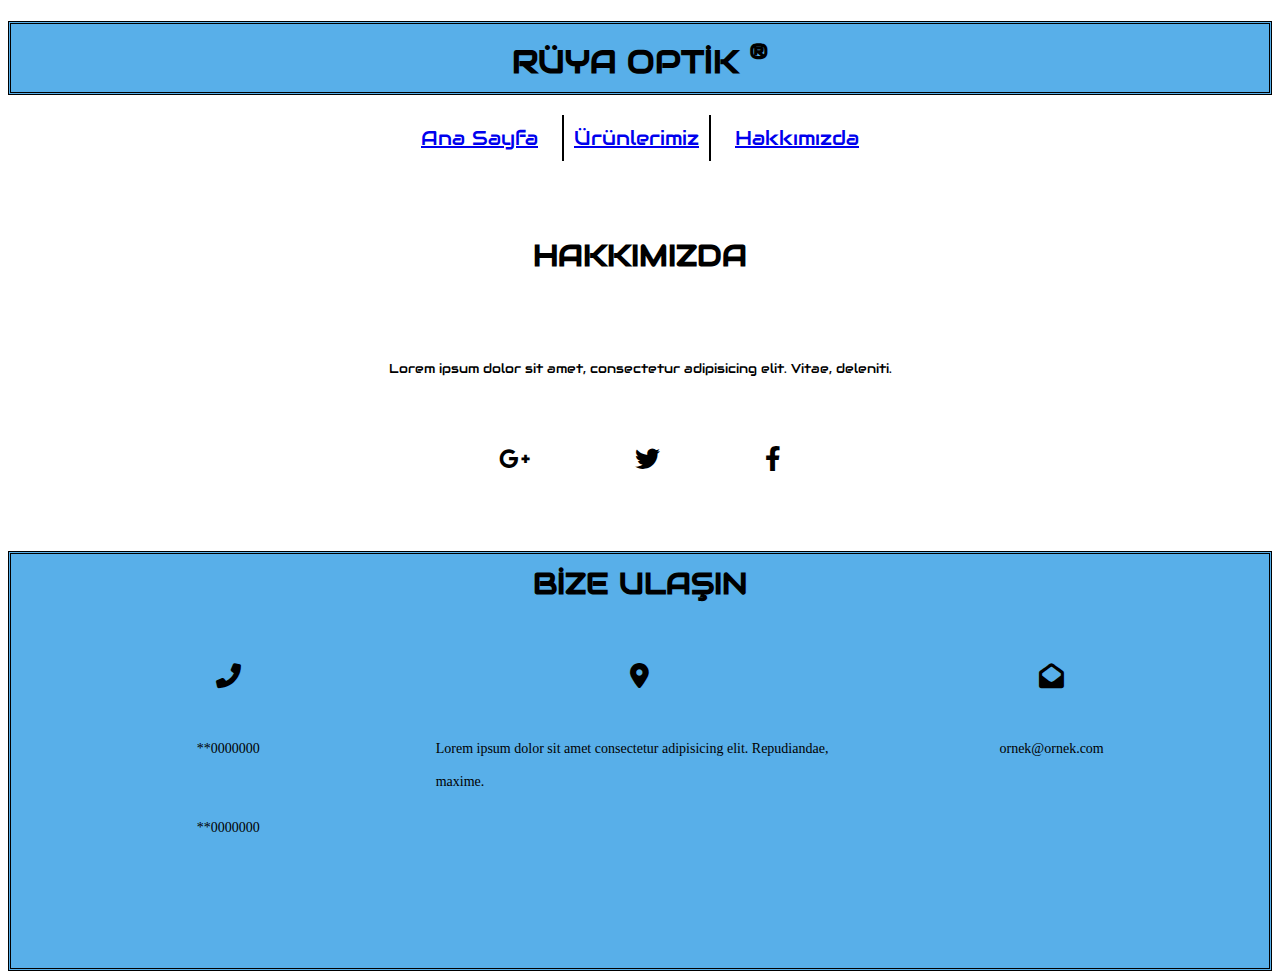
<file: about-us.html>
<!DOCTYPE html>
<html lang="tr">
<head>
    <meta charset="UTF-8">
    <meta http-equiv="X-UA-Compatible" content="IE=edge">
    <meta name="viewport" content="width=device-width, initial-scale=1.0">
    <title>Hakkımızda</title>
    <link rel="stylesheet" href="style.css">
    <link rel="stylesheet" href="https://fonts.googleapis.com/css?family=Audiowide|Sofia|Trirong">
    <link rel="stylesheet" href="fontawesome-free-6.1.1-web/css/all.css">
</head>
<body>  
    <h1 id="main-header" >RÜYA OPTİK <span style="font-size: 33px;text-align: initial;"><sup>®</sup></span>
    </h1>

    <div class="subtitle">
        <a href="index.html">Ana Sayfa</a>
        <a class="mid-subtitle" href="product.html">Ürünlerimiz</a>
        <a href="about-us.html">Hakkımızda</a>
    </div>  
    <footer id="footer">
    <div class="footer">
        <div class="footer-content">
            <div class="page-title">
                <h2>HAKKIMIZDA</h2>
            </div>
            <div class="footer-copyright">
                <p>Lorem ipsum dolor sit amet, consectetur adipisicing elit. Vitae, deleniti.</p>
                <br>
            </div>
            <nav class="footer-social">
                        <a href="#"><i class="fa-brands fa-google-plus-g"></i></a>
                        <a href="#"><i class="fa-brands fa-twitter"></i></a>
                        <a href="#"><i class="fa-brands fa-facebook-f"></i></a>
            </nav>
        </div>
    </div>
</footer>
</div>
<section id="contact">
    <div class="contact">
        <div class="container">
            <div class="page-title">
                <h2>BİZE ULAŞIN</h2>
            </div>
            <div class="contact-content">
                <div class="contact-item anime-top">
                    <i class="fa-solid fa-phone-flip">
                    </i>
                    <p>**0000000</p>
                    <br>
                    <p>**0000000</p>
                </div>
                <div class="contact-item anime-bottom">
                    <i class="fa-solid fa-location-dot"></i>
                    <p>Lorem ipsum dolor sit amet consectetur adipisicing elit. Repudiandae, maxime.</p>
                </div>
                <div class="contact-item anime-top">
                    <i class="fa-solid fa-envelope-open"></i>
                    <p>ornek@ornek.com</p>
                </div>
            </div>
        </div>
    </div>
</section>
</body>
</html>
</file>
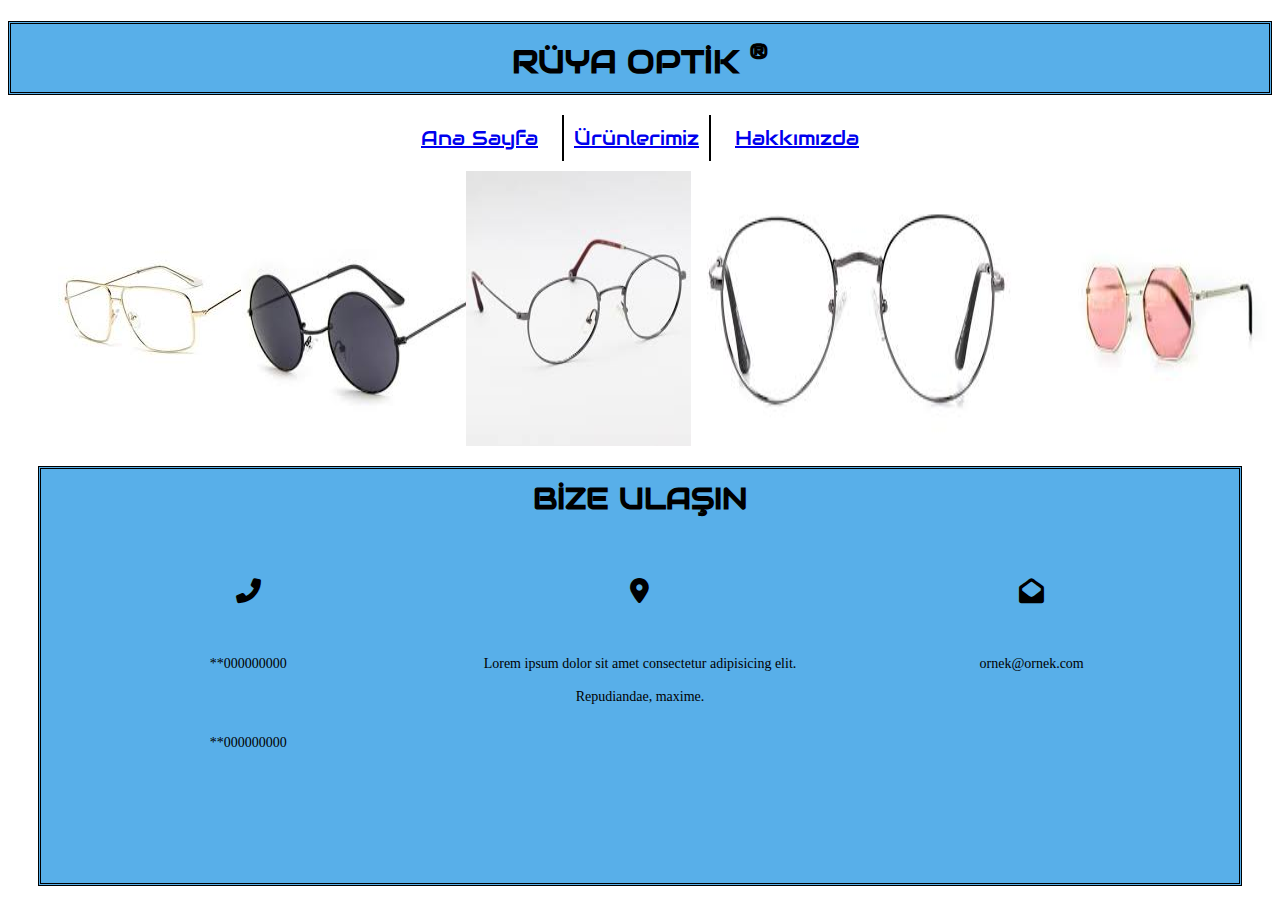
<file: product.html>
<!DOCTYPE html>
<html lang="en">
<head>
    <meta charset="UTF-8">
    <meta http-equiv="X-UA-Compatible" content="IE=edge">
    <meta name="viewport" content="width=device-width, initial-scale=1.0">
    <title>Document</title>
    <link rel="stylesheet" href="style.css">
    <link rel="stylesheet" href="https://fonts.googleapis.com/css?family=Audiowide|Sofia|Trirong">
    <link rel="stylesheet" href="fontawesome-free-6.1.1-web/css/all.css">
</head>
<body>
    <h1 id="main-header" >RÜYA OPTİK <span style="font-size: 33px;text-align: initial;"><sup>®</sup></span>
    </h1>

    <div class="subtitle">
        <a href="index.html">Ana Sayfa</a>
        <a class="mid-subtitle" href="product.html">Ürünlerimiz</a>
        <a href="about-us.html">Hakkımızda</a>

    <div class="fotos">
        <img src="images/glass1.jfif" alt="glass1" >
        <img src="images/glass2.jfif" alt="glass2 Gözlük" >
        <img src="images/glass3.jfif" alt="glass3" >
        <img src="images/glass4.jfif" alt="glass4" >
        <img src="images/glass5.jfif" alt="glass5" >
    </div>
    <section id="contact">
        <div class="contact">
            <div class="container">
                <div class="page-title">
                    <h2>BİZE ULAŞIN</h2>
                </div>
                <div class="contact-content">
                    <div class="contact-item anime-top">
                        <i class="fa-solid fa-phone-flip"></i>
                        <p>**000000000</p>
                        <br>
                        <p>**000000000</p>
                    </div>
                    <div class="contact-item anime-bottom">
                        <i class="fa-solid fa-location-dot"></i>
                        <p>Lorem ipsum dolor sit amet consectetur adipisicing elit. Repudiandae, maxime.</p>
                    </div>
                    <div class="contact-item anime-top">
                        <i class="fa-solid fa-envelope-open"></i>
                        <p>ornek@ornek.com</p>
                    </div>
                </div>
            </div>
        </div>
    </section>
</body>
</html>
</file>
<file: style.css>
.subtitle {
    text-align: center;
    margin:30px;
}
.mid-subtitle {
    border-left: 2px solid black;
    border-right: 2px solid black;;
    padding: 10px;
}
.main-section {
    display: flex;
    margin: 10px;
}
.section-1 {
    width: 40%;
    margin: 10px;
    margin-left: 70px;
}
.section-2 {
    width: 60%;     
    margin: 10px; 
    margin-right: 30px;
}
.markalar {
    width: 175px;
    display: flex;
}
.markalar-main {
    display: flex;
    justify-content: space-between;
}
.product-sorts {
    margin-left: 45%;
}
.fotos {
    margin: 20px;
    display: flex;
    justify-content: space-between;
}
.fotos img{
    /* object-fit: cover; */
}
.glass-styles-main {
    margin: 30px;
    margin-left: 120px;
    margin-right: 120px;
    display: flex;
    justify-content:space-between

}
.glss-style-subtitle {
    text-align: center;
    font-weight: bold;
    font-family: Audiowide;
    font-size: 15px;
} */
.glass-styles {
    display: flex;
    justify-content:space-between
}
a { 
    margin: 10px;
    font-size:20px ;
    font-family: Audiowide;
}
footer { 
    margin-bottom: 30px;
    font-family: Audiowide;
}
h2 {
    text-align: center;
    font-family: Audiowide;
}
#Ty {
    font-style: italic;
    font-weight: bold;
    font-size: larger;
}
#main-header {
    font-family:Audiowide, sans-serif ;
    text-align: center ;
    background-color: rgb(88, 175, 233);
    padding: 10px;
    border-style: double;
}
.contact{
    padding:10px;
    background-color: rgb(88, 175, 233);
    border-style: double;
    
}

.contact h2{
    width:100%;
    text-align:center;
    margin:0 auto;
    font-size:30px;
    font-weight:600;
    font-family: Audiowide, sans-serif;
}
.contact-content{
    margin-top:60px;
    display:flex;
    justify-content:space-evenly;
}

.contact-item{
    display:flex;
    align-items:center;
    /* justify-content:center;  bunu burada vermemeliyiz iconlar arasında biçimsizlik yaratır */
    flex-basis:33%;
    margin-bottom:100px;
    flex-direction:column;
}

.contact-item i{
    font-size:25px;
    margin-bottom:30px;
}

.contact-item p{
    font-size:14px;
    line-height: 33px;
}

/* FOOTER */
.footer h2{
    width:100%;
    text-align:center;
    margin:0 auto;
    font-size:30px;
    font-weight:600;
    font-family: Audiowide, sans-serif;
    padding:55px 0;
}

.footer h2::after{
    content:"";
    width: 30px;
    height: 3px;
    margin:0 auto;
    display:block;
    margin-top:10px;
}

.footer-copyright{
    text-align:center;
    flex-basis:55%;
    line-height:2;
    font-size:13px;
    margin-bottom:25px;
}

.footer-content{
    display:flex;
    align-items:center;
    justify-content:center;
    flex-direction:column;
}
.footer-social i{
    color:black;
    margin-bottom: 50px;
    font-size: 25px;
    padding:0 40px;
}

.footer-social:first-child{
    margin-left:35px;
}
</file>
